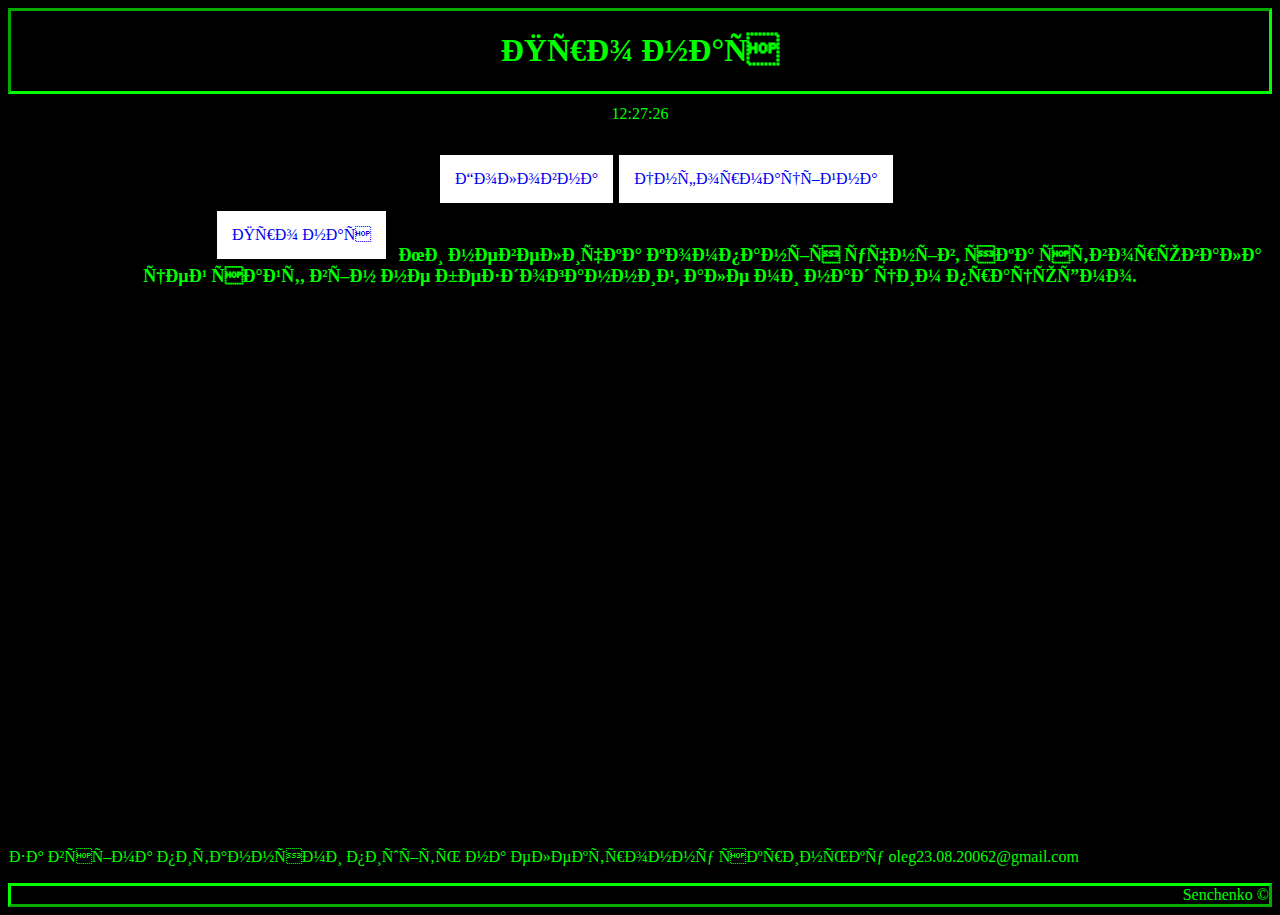
<file: AboutUs.html>
<!DOCTYPE html>
<html>
<meta name="viewport" content="width=device-width, initial-scale=1.0">
<head>
<meta charset-"utf-8">
<title> Про нас </title>
<link href="CSS/NormalizeAbout.css" rel="stylesheet" type="text/css">
<link href="CSS/Normalize_adapt.css" rel="stylesheet" type="text/css">
<script src="js/javascript.js"></script>

</head>
<body>
<header> 
<h1 id="Головна" align="center"> Про нас</h1>
</header>
<div id="clock"></div>
    <script>digitalClock();</script>
<div class="bg"> 
<div class="box"> 
    <div class="box1"><a href="index.html"> Головна </a> </div>
	<div class="box3"><a href="Accord.html">Інформаційна</a></div>
	<div class="box2"><a href="AboutUs.html"> Про нас </a></div>
</div>
<div class="aboutUs" align="center">
<p><strong><font size="4">Ми невеличка компанія учнів, яка створювала цей сайт, він не бездоганний, але ми над цим працюємо.</font></strong></p>
</div>
<div class="info">
<p class="text"></p>
<p>за всіма питаннями пишіть на електронну скриньку oleg23.08.20062@gmail.com</p>
</div>









</div>
</body>
<div class="footer">
<footer align="right">
Senchenko &copy
</footer>
</div>




















</body>
</html>
</file>
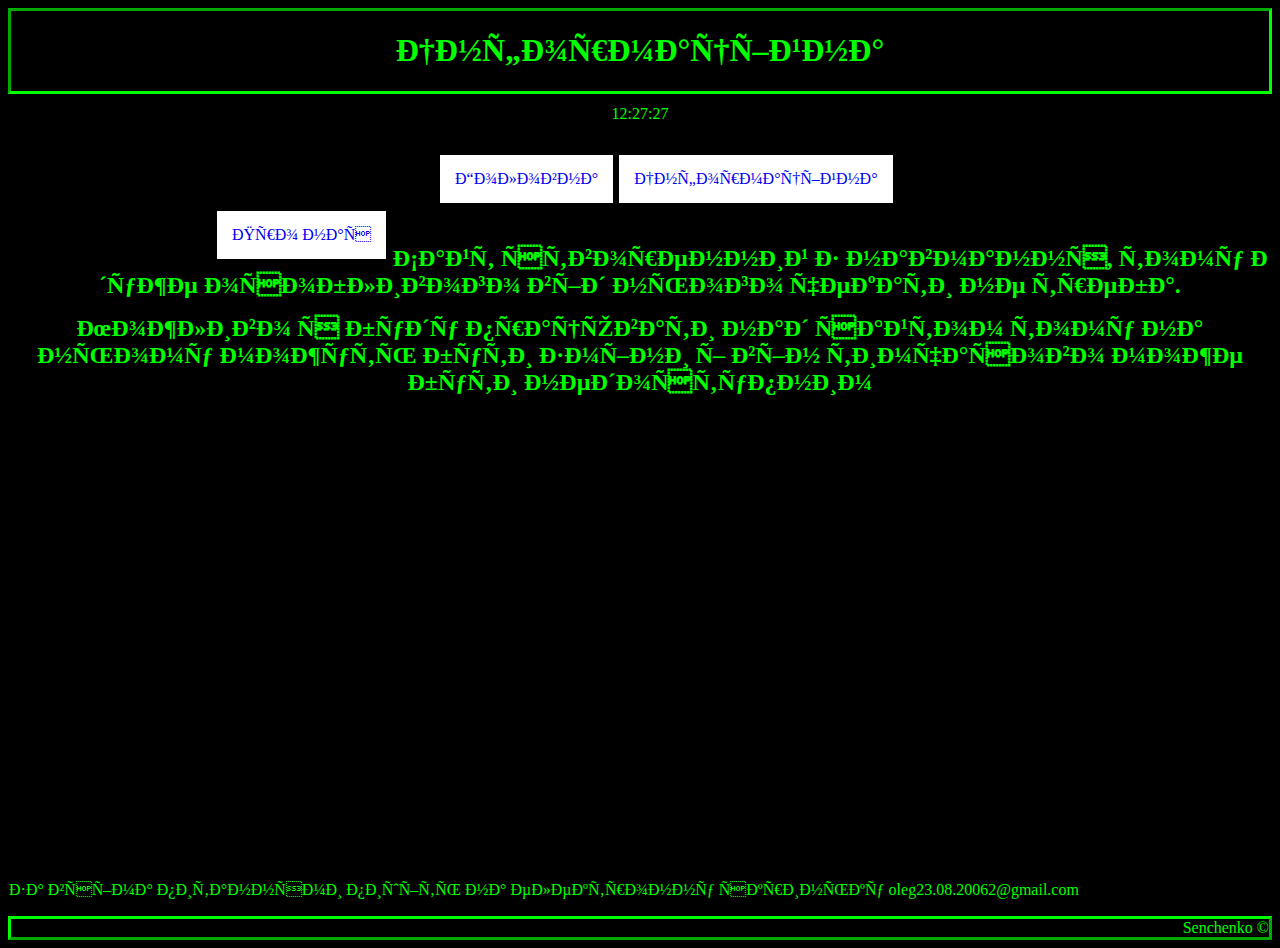
<file: Accord.html>
<!DOCTYPE html>
<html>
<meta name="viewport" content="width=device-width, initial-scale=1.0">
<head>
<meta charset-"utf-8">
<title> Інформаційна </title>
<link href="CSS/NormalizeInfo.css" rel="stylesheet" type="text/css">
<link href="CSS/Normalize_adapt.css" rel="stylesheet" type="text/css">
<script src="js/javascript.js"></script>

</head>
<body>
<header> 
<h1 id="Головна" align="center"> Інформаційна</h1>
</header>
<div id="clock"></div>
    <script>digitalClock();</script>
<div class="bg"> 
<div class="box"> 
    <div class="box1"><a href="index.html"> Головна </a> </div>
	<div class="box3"><a href="Accord.html">Інформаційна</a></div>
	<div class="box2"><a href="AboutUs.html"> Про нас </a></div>
</div>
<div class="MainInf" align="center">
<p><strong><font size="5">Сайт створенний з навмання, тому дуже особливого від нього чекати не треба.</strong></font>
<p><strong><font size="5">Можливо я буду працювати над сайтом тому на ньому можуть бути зміни і він тимчасово може бути недоступним</strong></font></p>
</p>
</div>

<div class="info">
<p class="text"></p>
<p>за всіма питаннями пишіть на електронну скриньку oleg23.08.20062@gmail.com</p>
</div>









</div>
</body>
<div class="footer">
<footer align="right">
Senchenko &copy
</footer>
</div>
</html>
</file>
<file: CSS/NormalizeAbout.css>
header { background-color: black;
margin-top: 0px;
border-style:inset;
border-color: #00FF00;
}
footer { background-color: #black;
color: #00FF00;
}
h1 {
	color:#00FF00;
}
body { background-color: black;
}
.footer { border-style:outset;
border-color:#00FF00;
}
a { text-decoration: none;
}
.box  { background-color:;
padding: 25px;
height:55px;
width: 800px;
background-color:;
margin-left: 180px;
animation-name: slidein;
animation-duration:3s;
}
@keyframes slidein {
  from {
    margin-left: 100%;
    width: 300%;
  }

  to {
    margin-left:180px;
    width: 100%;
  }
}
.box1{ background-color: white;
padding: 15px;
float: left;
overflow: hidden;
border-width: 2px;
border-style: solid;
margin-left: 225px;
margin-top: 4px;
}
.box2 { background-color: white;
padding: 15px;
float: left;
border-width: 2px;
border-style: solid;
margin-left: 2px;
margin-top: 4px;


}
.box3 { background-color: white;
padding: 15px;
float: left;
border-width: 2px;
border-style: solid;
margin-left: 2px;
margin-top: 4px;

}
.info { margin-top: 544px;
	padding: 1px;
	background-color:black;
	color:#00FF00;
}
p {color:#00FF00;
}
a { text-decoration: none;

}

a:visited {color:black;
	
}
a:active {color:black;
	
}
.aboutUs{
	margin-top:;
}
#clock {
	margin-top:10px;
	text-align:center;
	padding:1px;
	color:#00FF00;

}
</file>
<file: CSS/NormalizeInfo.css>
header { background-color: black;
margin-top: 0px;
border-style:inset;
border-color: #00FF00;
}
footer { background-color: #black;
color: #00FF00;
}
h1 {
	color:#00FF00;
}
.footer { border-style:outset;
border-color:#00FF00;
}

a { text-decoration: none;
}
.box  { background-color:;
padding: 25px;
height:55px;
width: 800px;
background-color:;
margin-left: 180px;
animation-name: slidein;
animation-duration:3s;
}
@keyframes slidein {
  from {
    margin-left: 100%;
    width: 300%;
  }

  to {
    margin-left:180px;
    width: 100%;
  }
}
.box1{ background-color: white;
padding: 15px;
float: left;
overflow: hidden;
border-width: 2px;
border-style: solid;
margin-left: 225px;
margin-top: 4px;
}
.box2 { background-color: white;
padding: 15px;
float: left;
border-width: 2px;
border-style: solid;
margin-left: 2px;
margin-top: 4px;


}
.box3 { background-color: white;
padding: 15px;
float: left;
border-width: 2px;
border-style: solid;
margin-left: 2px;
margin-top: 4px;

}
.info { margin-top: 468px;
	padding: 1px;
	background-color:black;
	color:#00FF00;
}

a:hover { text-decoration: none;
color: black;
}
a:visited {color:black;
	
}
a:active {color:black;
	
}
body { background-color: black;
}
p {
	color:#00FF00
}
#clock {
	margin-top:10px;
	text-align:center;
	padding:1px;
	color:#00FF00;

}
</file>
